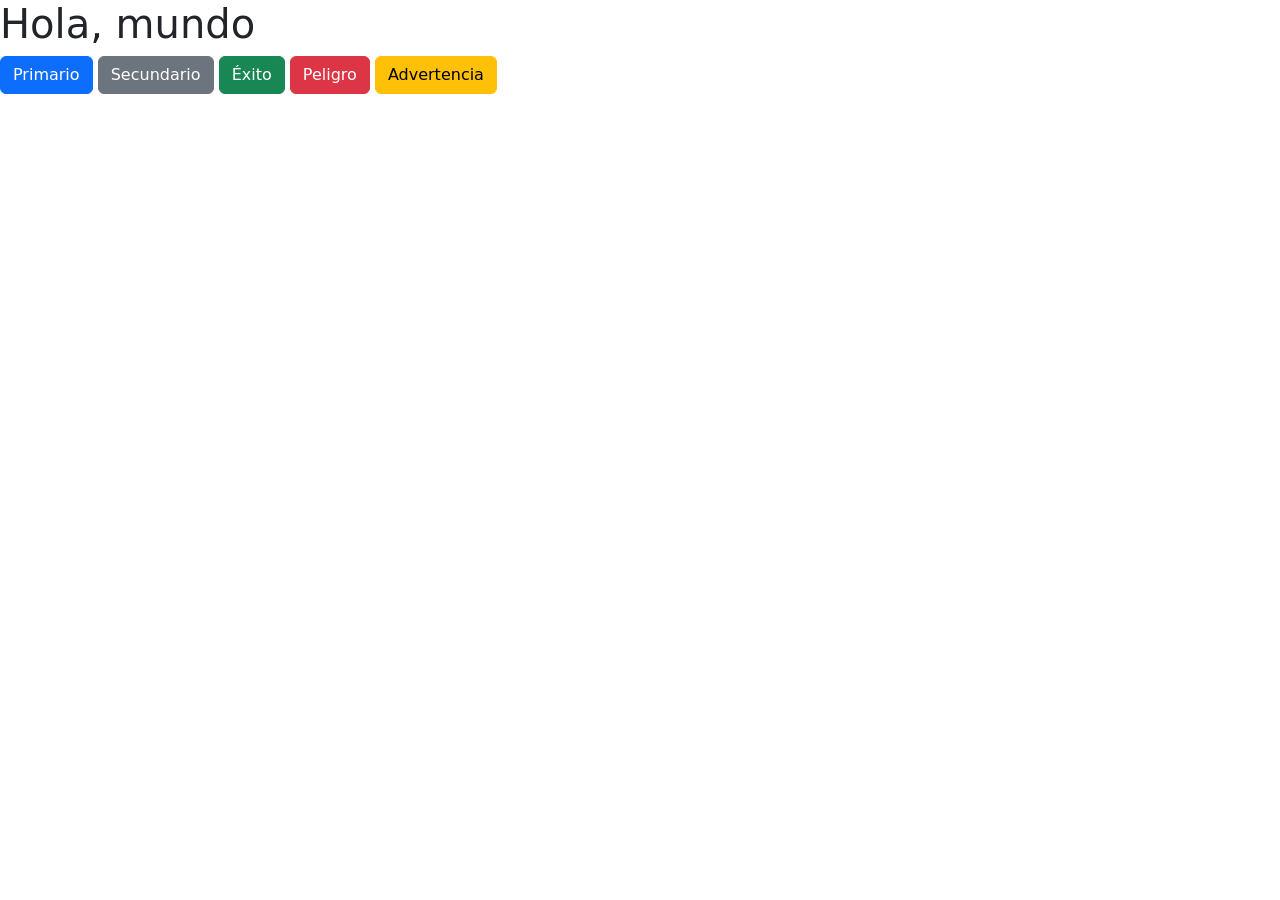
<file: prueba.html>
<!DOCTYPE html>
<html lang="es">
<head>
	<meta charset="UTF-8">
	<meta name="viewport" content="width=device-width, initial-scale=1.0">
	<title>Mi página</title>
	<link href="https://cdn.jsdelivr.net/npm/bootstrap@5.3.3/dist/css/bootstrap.min.css" rel="stylesheet">
</head>
<body>
	<h1>Hola, mundo</h1>
	<button class="btn btn-primary">Primario</button>
	<button class="btn btn-secondary">Secundario</button>
	<button class="btn btn-success">Éxito</button>
	<button class="btn btn-danger">Peligro</button>
	<button class="btn btn-warning">Advertencia</button>
</body>
</html>
</file>
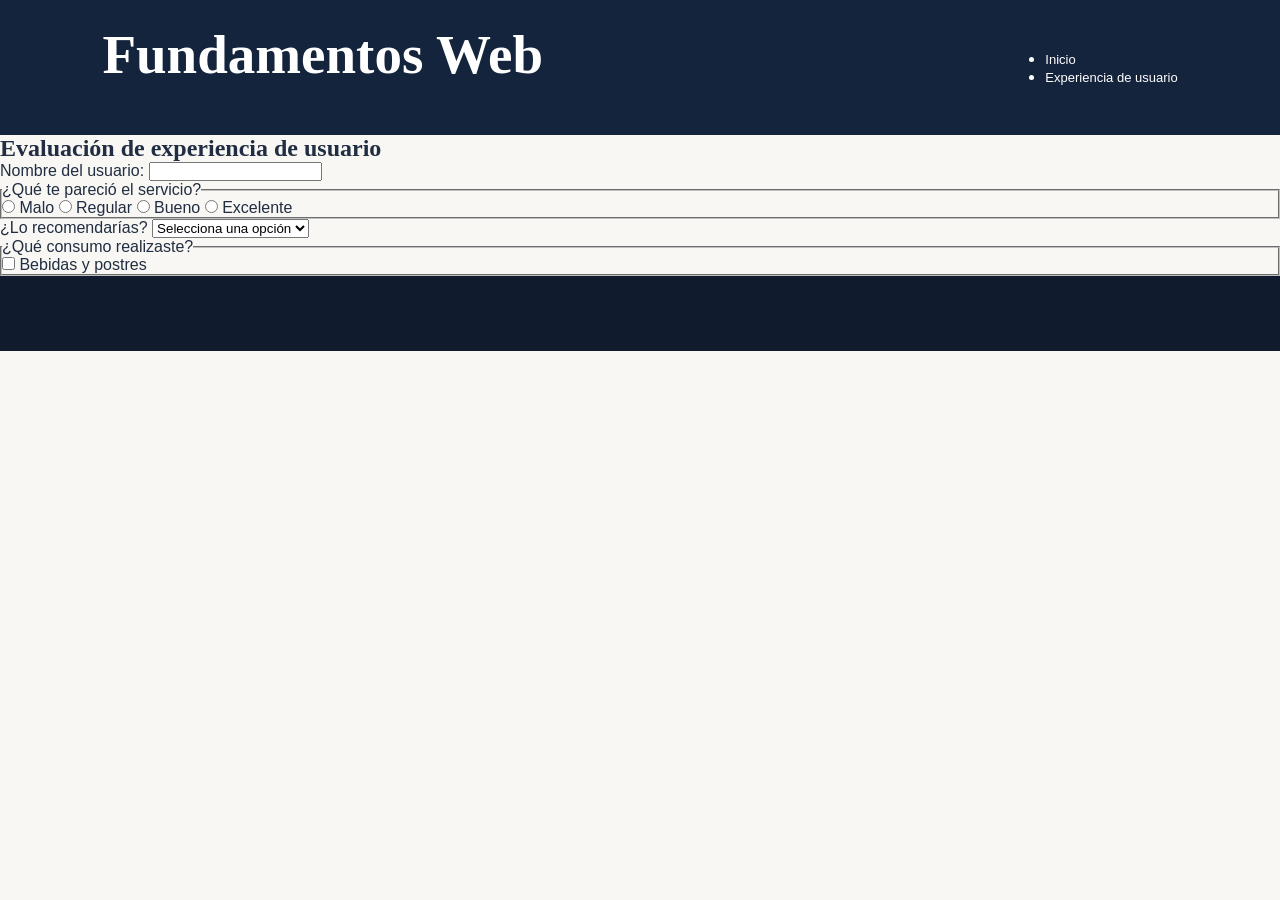
<file: ux.html>
<!DOCTYPE html>
<html lang="es">
<head>
	<meta charset="UTF-8">
	<meta name="viewport" content="width=device-width, initial-scale=1.0">
	<title>Fundamentos Web</title>
	<link rel="stylesheet" href="style.css">
</head>
<body>
	<header>
		<h1>Fundamentos Web</h1>
		<nav aria-label="Navegación principal">
			<ul>
				<li><a href="index.html">Inicio</a></li>
				<li><a href="ux.html" aria-current="page">Experiencia de usuario</a></li>
			</ul>
		</nav>
	</header>

	<main>
		<h2>Evaluación de experiencia de usuario</h2>
		<form>
			<div>
				<label for="nombre">Nombre del usuario:</label>
				<input type="text" id="nombre" name="nombre">
			</div>

			<fieldset>
				<legend>¿Qué te pareció el servicio?</legend>
				<label><input type="radio" name="servicio" value="malo"> Malo</label>
				<label><input type="radio" name="servicio" value="regular"> Regular</label>
				<label><input type="radio" name="servicio" value="bueno"> Bueno</label>
				<label><input type="radio" name="servicio" value="excelente"> Excelente</label>
			</fieldset>

			<div>
				<label for="recomendacion">¿Lo recomendarías?</label>
				<select id="recomendacion" name="recomendacion">
					<option value="">Selecciona una opción</option>
					<option value="si">Sí</option>
					<option value="no">No</option>
				</select>
			</div>

			<fieldset>
				<legend>¿Qué consumo realizaste?</legend>
				<label><input type="checkbox" name="consumo" value="bebidas-postres"> Bebidas y postres</label>
			</fieldset>
		</form>
	</main>

	<footer>
		<!-- Agrega aquí la información del pie de página. -->
	</footer>
</body>
</html>
</file>
<file: style.css>
/* ESTILOS GENERALES */

* {
    margin: 0;
    padding: 0;
    box-sizing: border-box;
    scroll-behavior: smooth;
}

body {
    font-family: 'Montserrat', sans-serif;
    background-color: #F8F7F3;
    color: #202D42;
}

/* ENCABEZADO */

header {
    background-color: #14243D;
    color: white;
    padding: 22px 8%;
    display: flex;
    justify-content: space-between;
    align-items: center;
}

.logo {
    font-family: 'Playfair Display', serif;
    font-size: 30px;
    font-weight: bold;
    letter-spacing: 3px;
}

.logo span,
footer span {
    color: #B9C7D8;
}

nav {
    display: flex;
    gap: 30px;
}

nav a {
    color: white;
    text-decoration: none;
    font-size: 13px;
    transition: 0.3s;
}

nav a:hover {
    color: #B9C7D8;
}

.boton {
    display: inline-block;
    background-color: #14243D;
    color: white;
    padding: 14px 25px;
    text-decoration: none;
    border-radius: 3px;
    font-size: 13px;
    transition: 0.3s;
}

.boton:hover {
    background-color: #405775;
}

header .boton {
    background-color: white;
    color: #14243D;
}

/* INICIO */

.inicio {
    display: flex;
    align-items: center;
    padding: 75px 8%;
    gap: 60px;
}

.texto-inicio {
    flex: 1;
}

.subtitulo {
    color: #71839A;
    font-size: 12px;
    font-weight: bold;
    letter-spacing: 3px;
    margin-bottom: 20px;
}

h1, h2 {
    font-family: 'Playfair Display', serif;
}

h1 {
    font-size: 55px;
    line-height: 1.2;
    margin-bottom: 25px;
}

.texto-inicio > p:not(.subtitulo) {
    color: #69717C;
    line-height: 1.8;
    margin-bottom: 30px;
    max-width: 450px;
}

.imagen-inicio {
    flex: 1;
}

.imagen-inicio img {
    width: 100%;
    height: 440px;
    object-fit: cover;
    border-radius: 5px;
}

/* NOSOTROS */

.nosotros {
    background-color: #EAECEF;
    padding: 80px 8%;
    display: flex;
    align-items: center;
    gap: 65px;
}

.nosotros img {
    width: 100%;
    max-width: 500px;
    height: 350px;
    object-fit: cover;
    border-radius: 5px;
}

.texto-nosotros {
    flex: 1;
}

.texto-nosotros h2 {
    font-size: 38px;
    margin-bottom: 20px;
}

.texto-nosotros p:last-child {
    color: #68717D;
    line-height: 1.9;
}

/* MENU */

.menu {
    text-align: center;
    padding: 85px 8%;
}

.menu h2 {
    font-size: 42px;
    margin-bottom: 12px;
}

.descripcion {
    color: #777;
    margin-bottom: 45px;
}

.productos {
    display: grid;
    grid-template-columns: repeat(4, 1fr);
    gap: 25px;
}

.producto {
    background-color: white;
    padding-bottom: 25px;
    border-radius: 5px;
    overflow: hidden;
    transition: 0.3s;
}

.producto:hover {
    transform: translateY(-7px);
}

.producto img {
    width: 100%;
    height: 210px;
    object-fit: cover;
}

.producto h3 {
    margin: 20px 10px 10px;
    font-family: 'Playfair Display', serif;
    font-size: 21px;
}

.producto p {
    color: #777;
    font-size: 12px;
    padding: 0 15px;
    line-height: 1.7;
    min-height: 42px;
}

.producto strong {
    display: block;
    margin-top: 15px;
    color: #14243D;
}

/* FRASE */

.frase {
    background-color: #14243D;
    color: white;
    text-align: center;
    padding: 75px 20px;
}

.frase h2 {
    font-size: 35px;
    margin-bottom: 20px;
}

.frase p {
    color: #B9C7D8;
    font-size: 11px;
    letter-spacing: 3px;
}

/* PIE DE PAGINA */

footer {
    background-color: #101C2E;
    color: white;
    text-align: center;
    padding: 50px 20px 25px;
}

footer h2 {
    font-size: 35px;
    margin-bottom: 15px;
}

footer p {
    color: #C5CBD4;
    font-size: 13px;
    margin: 12px;
}

.derechos {
    border-top: 1px solid #405775;
    padding-top: 20px;
    margin-top: 30px;
}

/* DISEÑO PARA CELULARES */

@media (max-width: 850px) {

    header {
        flex-wrap: wrap;
        gap: 20px;
    }

    nav {
        gap: 15px;
        flex-wrap: wrap;
    }

    header .boton {
        display: none;
    }

    .inicio,
    .nosotros {
        flex-direction: column;
        padding: 50px 7%;
    }

    h1 {
        font-size: 40px;
    }

    .productos {
        grid-template-columns: repeat(2, 1fr);
    }

}

@media (max-width: 500px) {

    nav {
        width: 100%;
        justify-content: center;
    }

    nav a {
        font-size: 11px;
    }

    .productos {
        grid-template-columns: 1fr;
    }

    .frase h2 {
        font-size: 27px;
    }

}
/* ACTIVIDAD 2: FONDOS Y BORDES */

.box {
    background-color: #f5f2ec;
    border: 2px solid #172033;
    padding: 25px;
    border-radius: 8px;
    margin: 30px;
}

.box h2 {
    color: #172033;
    font-family: Georgia, serif;
}

.box p {
    color: #555555;
}
</file>
